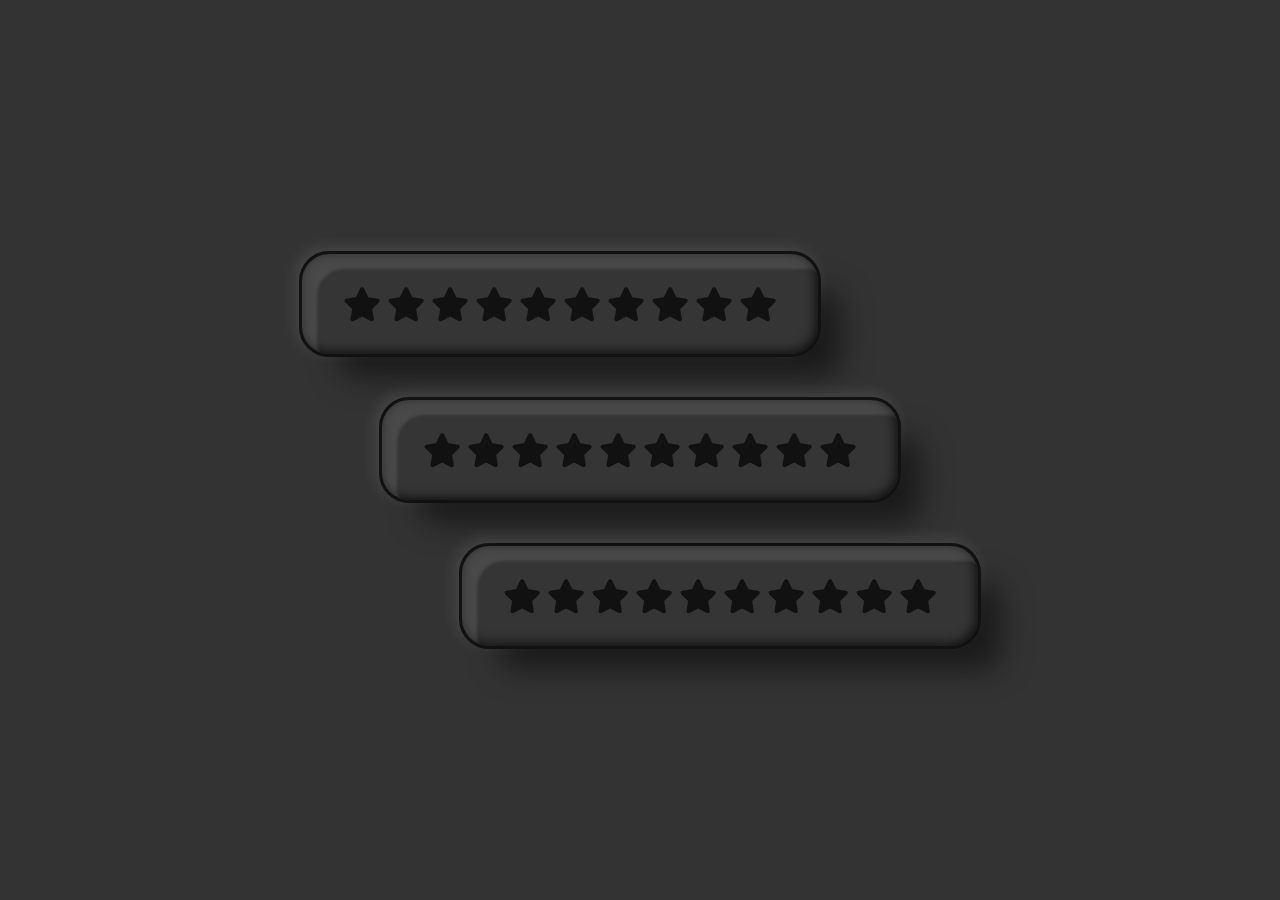
<file: Rating/index.html>
<!DOCTYPE html>
<html lang="en">
<head>
    <meta charset="UTF-8">
    <meta http-equiv="X-UA-Compatible" content="IE=edge">
    <meta name="viewport" content="width=device-width, initial-scale=1.0">
    <title>Rating</title>
    <link rel="stylesheet" href="style.css">
    <link rel="stylesheet" href="https://cdnjs.cloudflare.com/ajax/libs/font-awesome/6.2.1/css/all.min.css">
</head>
<body>
    <div class="container">
        <div class="rating">
            <input type="radio" name="clr1" style="--c:#ff9933;">
            <input type="radio" name="clr1" style="--c:#ff9933;">
            <input type="radio" name="clr1" style="--c:#ff9933;">
            <input type="radio" name="clr1" style="--c:#ff9933;">
            <input type="radio" name="clr1" style="--c:#ff9933;">
            <input type="radio" name="clr1" style="--c:#ff9933;">
            <input type="radio" name="clr1" style="--c:#ff9933;">
            <input type="radio" name="clr1" style="--c:#ff9933;">
            <input type="radio" name="clr1" style="--c:#ff9933;">
            <input type="radio" name="clr1" style="--c:#ff9933;">
        </div>
        <div class="rating">
            <input type="radio" name="clr2" style="--c:#ffffff;">
            <input type="radio" name="clr2" style="--c:#ffffff;">
            <input type="radio" name="clr2" style="--c:#ffffff;">
            <input type="radio" name="clr2" style="--c:#ffffff;">
            <input type="radio" name="clr2" style="--c:#ffffff;">
            <input type="radio" name="clr2" style="--c:#ffffff;">
            <input type="radio" name="clr2" style="--c:#ffffff;">
            <input type="radio" name="clr2" style="--c:#ffffff;">
            <input type="radio" name="clr2" style="--c:#ffffff;">
            <input type="radio" name="clr2" style="--c:#ffffff;">
        </div>
        <div class="rating">
            <input type="radio" name="clr3" style="--c:#2ae418;">
            <input type="radio" name="clr3" style="--c:#2ae418;">
            <input type="radio" name="clr3" style="--c:#2ae418;">
            <input type="radio" name="clr3" style="--c:#2ae418;">
            <input type="radio" name="clr3" style="--c:#2ae418;">
            <input type="radio" name="clr3" style="--c:#2ae418;">
            <input type="radio" name="clr3" style="--c:#2ae418;">
            <input type="radio" name="clr3" style="--c:#2ae418;">
            <input type="radio" name="clr3" style="--c:#2ae418;">
            <input type="radio" name="clr3" style="--c:#2ae418;">
        </div>
    </div>
</body>
</html>
</file>
<file: Rating/style.css>
*{
    margin: 0;
    padding: 0;
    box-sizing: border-box;
}

body{
    display: flex;
    justify-content: center;
    align-items: center;
    min-height: 100vh;
    background: #333;
}

.container{
    display: flex;
    justify-content: center;
    align-items: center;
    flex-direction: column;
    gap: 40px;
}

.rating{
    position: relative;
    display: flex;
    flex-direction: row-reverse;
    padding: 30px 40px;
    border: 3px solid #111;
    border-radius: 30px;
    gap: 4px;
    background: #353535;
    box-shadow: 30px 30px 30px -10px rgba(0,0,0,0.5),
    inset 15px 15px 3px rgba(255,255,255,0.1),
    -4px -4px 15px rgba(255,255,255,0.1),
    inset -2px -2px 12px rgba(0,0,0,0.75);
}

.rating:nth-child(1){
    transform: translateX(-80px);
}

.rating:nth-child(3){
    transform: translateX(80px);
}

.rating input{
    position: relative;
    width: 40px;
    height: 40px;
    display: flex;
    justify-content: center;
    align-items: center;
    cursor: pointer;
    appearance: none;
    -webkit-appearance: none;
}
.rating input::before{
    content: '\f005';
    font-family: fontAwesome;
    font-size: 34px;
    color: #111;
    transition: 0.3s;
}
.rating input:hover ~ input::before,
.rating input:hover::before,
.rating input:checked ~ input::before,
.rating input:checked::before
{
    color: var(--c);
}
</file>
